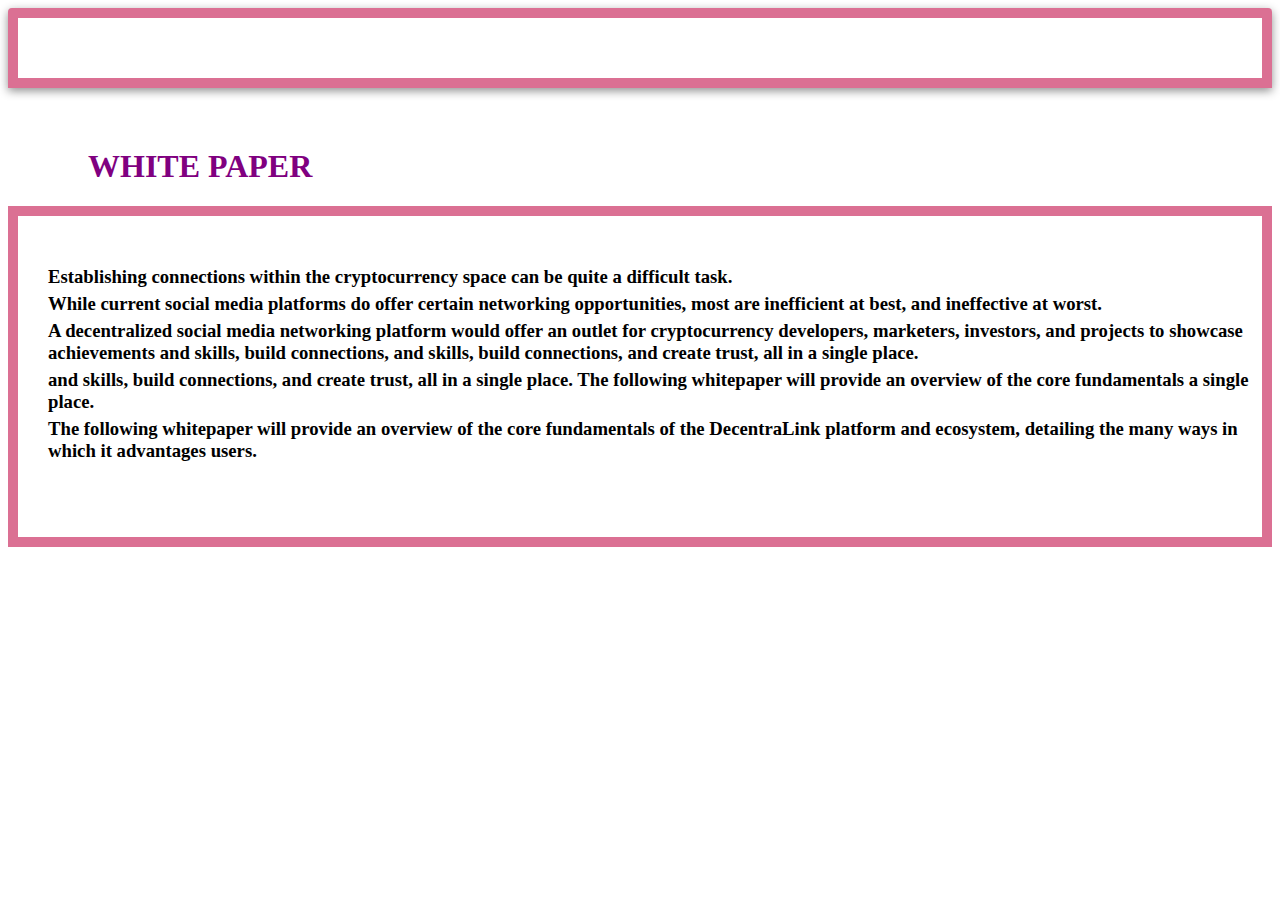
<file: whitepaper.html>
<!DOCTYPE html>
<html lang="en">
<head>
  <meta charset="UTF-8">
  <meta name="viewport" content="width=device-width, initial-scale=1.0">
  <link rel='stylesheet' type='text/css' media='screen' href='main.css'>
  <title>Document</title>
</head>

<body>
<div class="token-content-wrap"></div>
  <h1>WHITE PAPER</h1>
<h3>
  Establishing connections within the cryptocurrency space can be quite a difficult task.<br> 
<div style="margin: 5px;"></div>
While current social media platforms do offer certain networking opportunities, most are inefficient at best, and ineffective at worst. 
<div style="margin: 5px;"></div>
 A decentralized social media networking
platform would offer an outlet for cryptocurrency developers, marketers, investors, and
projects to showcase achievements and skills, build connections, and skills, build connections, and create trust, all in a single place.<br>
<div style="margin: 5px;"></div>
and skills, build connections, and create trust, all in a single place. The following 
whitepaper will provide an overview of the core fundamentals a single place.<br>
<div style="margin: 5px;"></div>
The following whitepaper will provide an overview of the core fundamentals of the DecentraLink platform and ecosystem, detailing the many ways
 in which it advantages users.<br>
<div style="margin: 5px;"></div> 

</h3> 
</div>

<style>

  h1{
    font-family: 'Times New Roman', Times, serif;
    color: purple;
    margin-left: 80px;
    margin-top: 60px;

  }
  h3{
    padding-left: 30px;
    border:10px solid palevioletred;
    font-family: 'Times New Roman', Times, serif;;
    padding-bottom: 70px;
    padding-top: 50px;
  }
  .token-content-wrap {
  background: #fff;
  box-shadow: 0px 3px 10px 0px rgba(0, 0, 0, 0.44);
  border-radius: 4px 4px 0 0;
  padding: 30px;
  transition: 0.3s linear;
  flex-direction: column;
  justify-content: center;
  border:10px solid palevioletred;




}
</style>
</body>
</html>
</file>
<file: main.css>
@media screen and (max-width: 414px) 
{
h1{
  font-family: 'Rubik Vinyl', cursive;
  color: purple;
  margin-left: 5px;
  margin-top: 60px;

}
h3{
  padding-left: 80px;
  border:10px solid palevioletred;
  font-family: 'Monoton', cursive;
  padding-bottom: 70px;
  padding-top: 50px;
}
}
</file>
